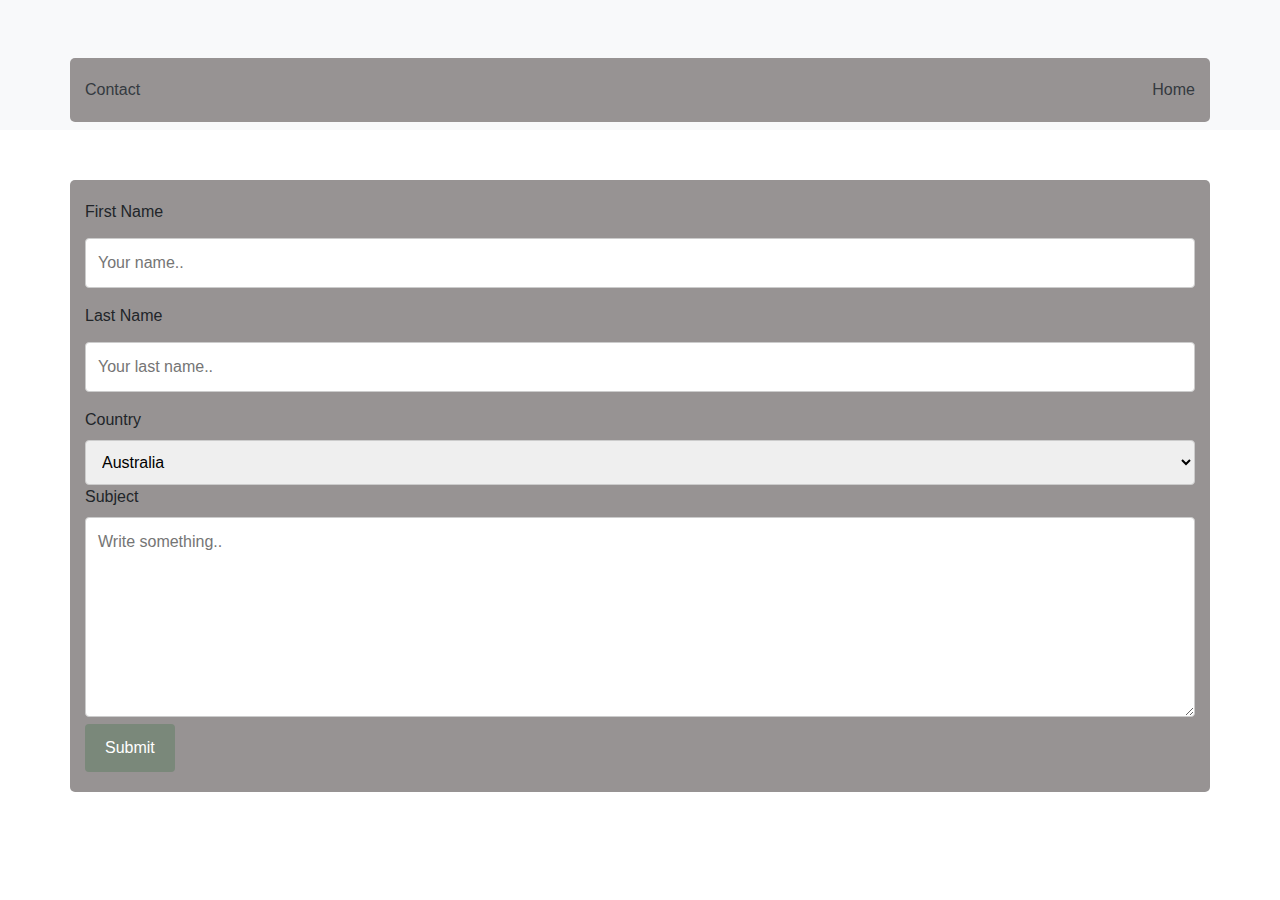
<file: Contact-info.html>
<!DOCTYPE html>
<html>
<head>
<meta name="viewport" content="width=device-width, initial-scale=1">
<link rel="stylesheet" href="Contact.css">
<link rel="stylesheet" href="https://maxcdn.bootstrapcdn.com/bootstrap/4.5.2/css/bootstrap.min.css">
<script src="https://ajax.googleapis.com/ajax/libs/jquery/3.5.1/jquery.min.js"></script>
<script src="https://cdnjs.cloudflare.com/ajax/libs/popper.js/1.16.0/umd/popper.min.js"></script>
<script src="https://maxcdn.bootstrapcdn.com/bootstrap/4.5.2/js/bootstrap.min.js"></script>

<style> </style>
</head>
<body>
    <nav class="navbar navbar-expand-lg navbar-light bg-light">
        <div class="container">
          <a class="navbar-brand-secondary text-dark" href="#">Contact</a>
          <a class="navbar-brand-secondary text-dark" href="index.html">Home</a>
        </div>
      </nav>

<section class="infoback">
<h3></h3>

<div class="container">
  <form action="/action_page.php">
    <label for="fname">First Name</label>
    <input type="text" id="fname" name="firstname" placeholder="Your name..">

    <label for="lname">Last Name</label>
    <input type="text" id="lname" name="lastname" placeholder="Your last name..">

    <label for="country">Country</label>
    <select id="country" name="country">
      <option value="australia">Australia</option>
      <option value="canada">Canada</option>
      <option value="usa">USA</option>
    </select>

    <label for="subject">Subject</label>
    <textarea id="subject" name="subject" placeholder="Write something.." style="height:200px"></textarea>

    <input type="submit" value="Submit">
  </form>
</div>
</section>
</body>
</html>
</file>
<file: Contact.css>
body {font-family: Arial, Helvetica, sans-serif;}
* {box-sizing: border-box;}


input[type=text], select, textarea {
  width: 100%;
  padding: 12px;
  border: 1px solid #ccc;
  border-radius: 4px;
  box-sizing: border-box;
  margin-top: 6px;
  margin-bottom: 16px;
  resize: vertical;
}

input[type=submit] {
  background-color: #7a887a;
  color: white;
  padding: 12px 20px;
  border: none;
  border-radius: 4px;
  cursor: pointer;
}

input[type=submit]:hover {
  background-color: #45a049;
}

.container {
  border-radius: 5px;
  background-size: 50%;
  background-color:rgb(151, 147, 147);
  padding: 20px;
  float:center;
  margin-left:150px;
  margin-right: 200px;
  margin-top: 50px;
    
}
#contact {
    border-radius: 5px;
    background-color: gainsboro;
    color: greenyellow;
    padding: 20px;
  }
</file>
